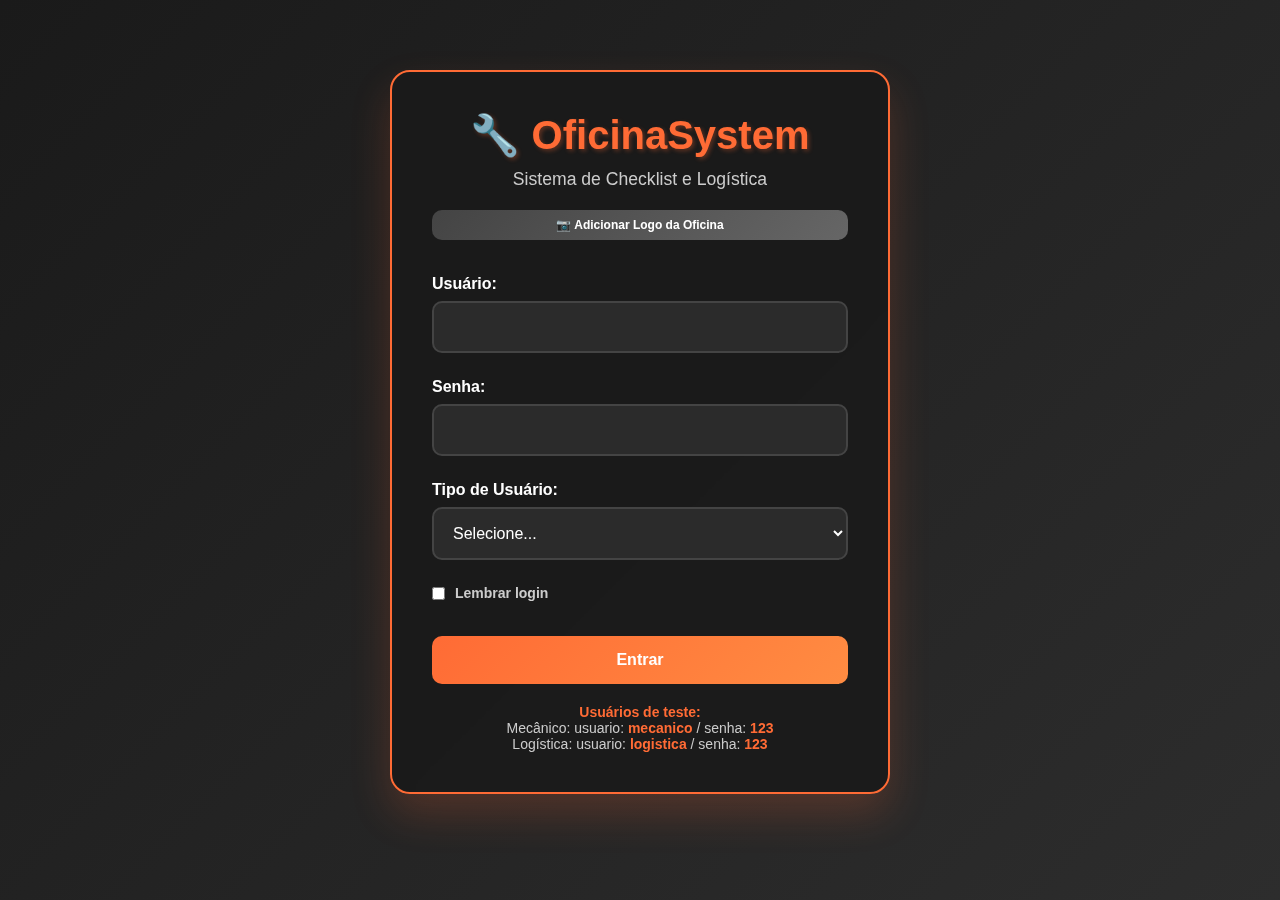
<file: index.html>
<!DOCTYPE html>
<html lang="pt-BR">
<head>
    <meta charset="UTF-8">
    <meta name="viewport" content="width=device-width, initial-scale=1.0">
    <title>Sistema Oficina - Checklist e Logística</title>
    <style>
        * {
            margin: 0;
            padding: 0;
            box-sizing: border-box;
        }

        body {
            font-family: 'Segoe UI', Tahoma, Geneva, Verdana, sans-serif;
            background: linear-gradient(135deg, #1a1a1a 0%, #2d2d2d 100%);
            min-height: 100vh;
            color: #fff;
        }

        .container {
            max-width: 1200px;
            margin: 0 auto;
            padding: 20px;
        }

        .login-container, .dashboard-container {
            background: rgba(26, 26, 26, 0.95);
            border: 2px solid #ff6b35;
            border-radius: 20px;
            box-shadow: 0 20px 40px rgba(255, 107, 53, 0.2);
            backdrop-filter: blur(10px);
            padding: 40px;
            margin: 50px auto;
            max-width: 500px;
        }

        .dashboard-container {
            max-width: 100%;
            margin: 20px auto;
        }

        .logo {
            text-align: center;
            margin-bottom: 30px;
        }

        .logo h1 {
            color: #ff6b35;
            font-size: 2.5em;
            font-weight: 700;
            text-shadow: 2px 2px 4px rgba(255, 107, 53, 0.3);
        }

        .logo p {
            color: #ccc;
            margin-top: 10px;
            font-size: 1.1em;
        }

        .form-group {
            margin-bottom: 25px;
        }

        label {
            display: block;
            margin-bottom: 8px;
            font-weight: 600;
            color: #fff;
        }

        input, select, textarea {
            width: 100%;
            padding: 15px;
            border: 2px solid #444;
            border-radius: 10px;
            font-size: 16px;
            transition: all 0.3s ease;
            background: rgba(45, 45, 45, 0.9);
            color: #fff;
        }

        input:focus, select:focus, textarea:focus {
            outline: none;
            border-color: #ff6b35;
            box-shadow: 0 0 0 3px rgba(255, 107, 53, 0.3);
        }

        .btn {
            width: 100%;
            padding: 15px;
            background: linear-gradient(135deg, #ff6b35 0%, #ff8c42 100%);
            color: white;
            border: none;
            border-radius: 10px;
            font-size: 16px;
            font-weight: 600;
            cursor: pointer;
            transition: all 0.3s ease;
            margin-top: 10px;
        }

        .btn:hover {
            transform: translateY(-2px);
            box-shadow: 0 10px 25px rgba(255, 107, 53, 0.4);
            background: linear-gradient(135deg, #ff5722 0%, #ff6b35 100%);
        }

        .btn-secondary {
            background: linear-gradient(135deg, #444 0%, #666 100%);
        }

        .btn-secondary:hover {
            box-shadow: 0 10px 25px rgba(68, 68, 68, 0.4);
        }

        .btn-danger {
            background: linear-gradient(135deg, #dc3545 0%, #c82333 100%);
        }

        .btn-danger:hover {
            box-shadow: 0 10px 25px rgba(220, 53, 69, 0.4);
        }

        .dashboard-header {
            display: flex;
            justify-content: space-between;
            align-items: center;
            margin-bottom: 30px;
            padding: 20px;
            background: rgba(45, 45, 45, 0.8);
            border: 2px solid #ff6b35;
            border-radius: 15px;
            backdrop-filter: blur(10px);
        }

        .user-info {
            color: white;
            font-weight: 600;
        }

        .logout-btn {
            padding: 10px 20px;
            background: rgba(255, 107, 53, 0.2);
            color: #ff6b35;
            border: 2px solid #ff6b35;
            border-radius: 8px;
            cursor: pointer;
            transition: all 0.3s ease;
        }

        .logout-btn:hover {
            background: #ff6b35;
            color: #000;
        }

        .cards-grid {
            display: grid;
            grid-template-columns: repeat(auto-fit, minmax(300px, 1fr));
            gap: 25px;
            margin-bottom: 30px;
        }

        .card {
            background: rgba(26, 26, 26, 0.95);
            border: 2px solid #ff6b35;
            border-radius: 15px;
            padding: 25px;
            box-shadow: 0 10px 30px rgba(255, 107, 53, 0.2);
            transition: all 0.3s ease;
        }

        .card:hover {
            transform: translateY(-5px);
            box-shadow: 0 20px 40px rgba(255, 107, 53, 0.3);
            border-color: #ff8c42;
        }

        .card h3 {
            color: #ff6b35;
            margin-bottom: 15px;
            font-size: 1.3em;
        }

        .checklist-container {
            background: rgba(26, 26, 26, 0.98);
            border: 2px solid #ff6b35;
            border-radius: 15px;
            padding: 30px;
            margin-bottom: 20px;
        }

        .checklist-item {
            display: flex;
            align-items: center;
            padding: 15px;
            border-bottom: 1px solid #444;
            transition: all 0.3s ease;
        }

        .checklist-item:hover {
            background: rgba(255, 107, 53, 0.1);
        }

        .checklist-item:last-child {
            border-bottom: none;
        }

        .checklist-item input[type="checkbox"] {
            width: 20px;
            height: 20px;
            margin-right: 15px;
            cursor: pointer;
        }

        .checklist-item label {
            flex: 1;
            margin: 0;
            cursor: pointer;
        }

        .status-badge {
            padding: 5px 12px;
            border-radius: 20px;
            font-size: 12px;
            font-weight: 600;
            text-transform: uppercase;
        }

        .status-pending {
            background: #fff3cd;
            color: #856404;
        }

        .status-completed {
            background: #d4edda;
            color: #155724;
        }

        .status-in-progress {
            background: #cce5ff;
            color: #004085;
        }

        .hidden {
            display: none;
        }

        .work-orders-table {
            width: 100%;
            background: #1a1a1a;
            border: 2px solid #ff6b35;
            border-radius: 10px;
            overflow: hidden;
            box-shadow: 0 5px 15px rgba(255, 107, 53, 0.2);
        }

        .work-orders-table th,
        .work-orders-table td {
            padding: 15px;
            text-align: left;
            border-bottom: 1px solid #444;
            color: #fff;
        }

        .work-orders-table th {
            background: #ff6b35;
            color: #000;
            font-weight: 600;
        }

        .work-orders-table tr:hover {
            background: rgba(255, 107, 53, 0.1);
        }

        .action-btn {
            padding: 5px 10px;
            margin: 0 2px;
            border: none;
            border-radius: 5px;
            cursor: pointer;
            font-size: 12px;
            transition: all 0.3s ease;
        }

        .btn-view {
            background: #17a2b8;
            color: white;
        }

        .btn-edit {
            background: #ffc107;
            color: #212529;
        }

        .btn-complete {
            background: #28a745;
            color: white;
        }

        @media (max-width: 768px) {
            .container {
                padding: 10px;
            }
            
            .dashboard-header {
                flex-direction: column;
                gap: 15px;
            }
            
            .cards-grid {
                grid-template-columns: 1fr;
            }
        }

        .notification {
            position: fixed;
            top: 20px;
            right: 20px;
            padding: 15px 25px;
            background: #ff6b35;
            color: #000;
            border-radius: 10px;
            box-shadow: 0 5px 15px rgba(255, 107, 53, 0.4);
            z-index: 1000;
            opacity: 0;
            transform: translateX(100%);
            transition: all 0.3s ease;
            font-weight: 600;
        }

        .notification.show {
            opacity: 1;
            transform: translateX(0);
        }
    </style>
</head>
<body>
    <div class="container">
        <!-- Tela de Login -->
        <div id="loginScreen" class="login-container">
            <div class="logo">
                <div id="logoContainer">
                    <img id="officeLogo" style="max-width: 100px; max-height: 80px; margin-bottom: 10px; display: none;" />
                    <h1>🔧 OficinaSystem</h1>
                </div>
                <p>Sistema de Checklist e Logística</p>
                
                <!-- Upload de Logo (apenas visível se não houver logo) -->
                <div id="logoUpload" style="margin-top: 15px; display: none;">
                    <input type="file" id="logoFile" accept="image/*" style="display: none;">
                    <button type="button" onclick="document.getElementById('logoFile').click()" class="btn btn-secondary" style="padding: 8px 15px; font-size: 12px; margin: 5px 0;">
                        📷 Adicionar Logo da Oficina
                    </button>
                </div>
            </div>
            <form id="loginForm">
                <div class="form-group">
                    <label for="username">Usuário:</label>
                    <input type="text" id="username" required>
                </div>
                <div class="form-group">
                    <label for="password">Senha:</label>
                    <input type="password" id="password" required>
                </div>
                <div class="form-group">
                    <label for="userType">Tipo de Usuário:</label>
                    <select id="userType" required>
                        <option value="">Selecione...</option>
                        <option value="mecanico">Mecânico</option>
                        <option value="logistica">Logística</option>
                    </select>
                </div>
                <div class="form-group" style="display: flex; align-items: center; gap: 10px;">
                    <input type="checkbox" id="rememberLogin" style="width: auto;">
                    <label for="rememberLogin" style="margin: 0; color: #ccc; font-size: 14px;">Lembrar login</label>
                </div>
                <button type="submit" class="btn">Entrar</button>
            </form>
            <div style="margin-top: 20px; text-align: center; color: #ccc; font-size: 14px;">
                <p><strong style="color: #ff6b35;">Usuários de teste:</strong></p>
                <p>Mecânico: usuario: <strong style="color: #ff6b35;">mecanico</strong> / senha: <strong style="color: #ff6b35;">123</strong></p>
                <p>Logística: usuario: <strong style="color: #ff6b35;">logistica</strong> / senha: <strong style="color: #ff6b35;">123</strong></p>
            </div>
        </div>

        <!-- Dashboard Mecânico -->
        <div id="mecanicoDashboard" class="dashboard-container hidden">
            <div class="dashboard-header">
                <div class="user-info">
                    <div style="display: flex; align-items: center; gap: 15px;">
                        <img id="dashboardLogo" style="max-width: 50px; max-height: 40px; display: none;" />
                        <div>
                            <h2>Dashboard Mecânico</h2>
                            <p id="mecanicoName"></p>
                            <small style="color: #ccc;">🟢 Online - Sincronização ativa</small>
                        </div>
                    </div>
                </div>
                <div style="display: flex; gap: 10px; align-items: center;">
                    <button class="logout-btn" style="padding: 8px 15px; font-size: 12px;" onclick="clearLogo()">🗑️ Remover Logo</button>
                    <button class="logout-btn" onclick="logout()">Sair</button>
                </div>
            </div>

            <div class="cards-grid">
                <div class="card">
                    <h3>📋 Novo Checklist</h3>
                    <p>Criar checklist para veículo recém-chegado</p>
                    <button class="btn" onclick="showNewChecklist()">Criar Checklist</button>
                </div>
                <div class="card">
                    <h3>📊 Meus Checklists</h3>
                    <p>Ver checklists criados por você</p>
                    <button class="btn btn-secondary" onclick="showMyChecklists()">Ver Lista</button>
                </div>
            </div>

            <!-- Formulário Novo Checklist -->
            <div id="newChecklistForm" class="checklist-container hidden">
                <h3>🚗 Novo Checklist de Veículo</h3>
                <form id="checklistForm">
                    <div class="form-group">
                        <label for="clientName">Nome do Cliente:</label>
                        <input type="text" id="clientName" required>
                    </div>
                    <div class="form-group">
                        <label for="licensePlate">Placa:</label>
                        <input type="text" id="licensePlate" placeholder="ABC1234 ou ABC1D23" maxlength="8" required>
                        <button type="button" class="btn btn-secondary" onclick="searchVehicleByPlate()" style="margin-top: 10px;">🔍 Buscar Dados do Veículo</button>
                    </div>
                    <div class="form-group">
                        <label for="vehicleModel">Modelo do Veículo:</label>
                        <input type="text" id="vehicleModel" required>
                        <small style="color: #ccc;">Será preenchido automaticamente ao buscar pela placa</small>
                    </div>
                    <div class="form-group">
                        <label for="mileage">Quilometragem:</label>
                        <input type="number" id="mileage" required>
                    </div>
                    <div class="form-group">
                        <label for="serviceDescription">Descrição do Serviço:</label>
                        <textarea id="serviceDescription" rows="3" required></textarea>
                    </div>

                    <h4>Checklist de Inspeção:</h4>
                    <div class="checklist-item">
                        <input type="checkbox" id="check1" name="checklist">
                        <label for="check1">Motor - Verificar nível de óleo</label>
                    </div>
                    <div class="checklist-item">
                        <input type="checkbox" id="check2" name="checklist">
                        <label for="check2">Motor - Verificar líquido de arrefecimento</label>
                    </div>
                    <div class="checklist-item">
                        <input type="checkbox" id="check3" name="checklist">
                        <label for="check3">Freios - Verificar pastilhas</label>
                    </div>
                    <div class="checklist-item">
                        <input type="checkbox" id="check4" name="checklist">
                        <label for="check4">Freios - Verificar discos</label>
                    </div>
                    <div class="checklist-item">
                        <input type="checkbox" id="check5" name="checklist">
                        <label for="check5">Pneus - Verificar calibragem</label>
                    </div>
                    <div class="checklist-item">
                        <input type="checkbox" id="check6" name="checklist">
                        <label for="check6">Pneus - Verificar desgaste</label>
                    </div>
                    <div class="checklist-item">
                        <input type="checkbox" id="check7" name="checklist">
                        <label for="check7">Suspensão - Verificar amortecedores</label>
                    </div>
                    <div class="checklist-item">
                        <input type="checkbox" id="check8" name="checklist">
                        <label for="check8">Elétrica - Verificar bateria</label>
                    </div>
                    <div class="checklist-item">
                        <input type="checkbox" id="check9" name="checklist">
                        <label for="check9">Elétrica - Verificar luzes</label>
                    </div>
                    <div class="checklist-item">
                        <input type="checkbox" id="check10" name="checklist">
                        <label for="check10">Transmissão - Verificar óleo do câmbio</label>
                    </div>

                    <div class="form-group" style="margin-top: 30px;">
                        <label for="observations">Observações Gerais:</label>
                        <textarea id="observations" rows="4" placeholder="Descreva problemas encontrados, peças que precisam ser trocadas, etc."></textarea>
                    </div>

                    <button type="submit" class="btn">Finalizar e Enviar para Logística</button>
                    <button type="button" class="btn btn-danger" onclick="cancelChecklist()">Cancelar</button>
                </form>
            </div>

            <!-- Lista de Checklists do Mecânico -->
            <div id="myChecklistsView" class="checklist-container hidden">
                <h3>📊 Meus Checklists</h3>
                <div id="myChecklistsList"></div>
                <button class="btn btn-secondary" onclick="hideMyChecklists()">Voltar</button>
            </div>
        </div>

        <!-- Dashboard Logística -->
        <div id="logisticaDashboard" class="dashboard-container hidden">
            <div class="dashboard-header">
                <div class="user-info">
                    <div style="display: flex; align-items: center; gap: 15px;">
                        <img id="dashboardLogoLogistica" style="max-width: 50px; max-height: 40px; display: none;" />
                        <div>
                            <h2>Dashboard Logística</h2>
                            <p id="logisticaName"></p>
                            <small style="color: #ccc;" id="syncStatus">🟢 Online - Atualizações automáticas</small>
                        </div>
                    </div>
                </div>
                <div style="display: flex; gap: 10px; align-items: center;">
                    <button class="logout-btn" style="padding: 8px 15px; font-size: 12px;" onclick="clearLogo()">🗑️ Remover Logo</button>
                    <button class="logout-btn" onclick="logout()">Sair</button>
                </div>
            </div>

            <div class="cards-grid">
                <div class="card">
                    <h3>📋 Ordens Pendentes</h3>
                    <p id="pendingCount">0 ordens aguardando orçamento</p>
                </div>
                <div class="card">
                    <h3>⏳ Em Andamento</h3>
                    <p id="inProgressCount">0 ordens em andamento</p>
                </div>
                <div class="card">
                    <h3>✅ Finalizadas</h3>
                    <p id="completedCount">0 ordens finalizadas</p>
                </div>
            </div>

            <div class="checklist-container">
                <h3>📊 Ordens de Serviço</h3>
                <table class="work-orders-table">
                    <thead>
                        <tr>
                            <th>ID</th>
                            <th>Cliente</th>
                            <th>Veículo</th>
                            <th>Mecânico</th>
                            <th>Status</th>
                            <th>Data</th>
                            <th>Ações</th>
                        </tr>
                    </thead>
                    <tbody id="workOrdersList">
                    </tbody>
                </table>
            </div>

            <!-- Modal para visualizar checklist -->
            <div id="checklistModal" class="checklist-container hidden">
                <h3>📋 Detalhes da Ordem de Serviço</h3>
                <div id="checklistDetails"></div>
                <div style="margin-top: 20px;">
                    <button class="btn btn-secondary" onclick="hideChecklistModal()">Fechar</button>
                    <button class="btn" onclick="updateOrderStatus()">Atualizar Status</button>
                </div>
            </div>
        </div>
    </div>

    <!-- Notificação -->
    <div id="notification" class="notification"></div>

    <script>
        // Dados persistentes (localStorage para salvar dados)
        let workOrders = JSON.parse(localStorage.getItem('workOrders')) || [];
        let currentUser = JSON.parse(localStorage.getItem('currentUser')) || null;
        let currentOrder = null;
        let officeLogo = localStorage.getItem('officeLogo') || null;
        
        // Intervalo para sincronização automática
        let syncInterval = null;

        // Usuários de teste
        const users = {
            'mecanico': { password: '123', type: 'mecanico', name: 'João Silva' },
            'logistica': { password: '123', type: 'logistica', name: 'Maria Santos' }
        };

        // Login com sistema de lembrar
        document.getElementById('loginForm').addEventListener('submit', function(e) {
            e.preventDefault();
            
            console.log('Tentativa de login iniciada...');
            
            const username = document.getElementById('username').value;
            const password = document.getElementById('password').value;
            const userType = document.getElementById('userType').value;
            const rememberLogin = document.getElementById('rememberLogin').checked;
            
            console.log('Dados:', { username, password, userType, remember: rememberLogin });
            
            const user = users[username];
            console.log('Usuário encontrado:', user);
            
            if (user && user.password === password && user.type === userType) {
                currentUser = { username, ...user };
                console.log('Login bem-sucedido:', currentUser);
                
                // Salvar dados de login
                saveLoginData(currentUser, rememberLogin);
                
                showDashboard(userType);
                showNotification('Login realizado com sucesso!', 'success');
                
                // Carregar logo nos dashboards
                setTimeout(loadOfficeLogo, 100);
                
            } else {
                console.log('Falha no login - credenciais inválidas');
                showNotification('Credenciais inválidas! Tente: mecanico/123 ou logistica/123', 'error');
            }
        });

        function showDashboard(type) {
            document.getElementById('loginScreen').classList.add('hidden');
            
            if (type === 'mecanico') {
                document.getElementById('mecanicoDashboard').classList.remove('hidden');
                document.getElementById('mecanicoName').textContent = `Bem-vindo, ${currentUser.name}`;
            } else {
                document.getElementById('logisticaDashboard').classList.remove('hidden');
                document.getElementById('logisticaName').textContent = `Bem-vinda, ${currentUser.name}`;
                updateLogisticaDashboard();
            }
        }

        function logout() {
            // Parar sincronização
            stopAutoSync();
            
            currentUser = null;
            
            // Limpar dados de sessão
            sessionStorage.clear();
            
            // Limpar dados persistentes se não deve lembrar
            if (!shouldRememberLogin()) {
                localStorage.removeItem('currentUser');
            }
            
            document.getElementById('loginScreen').classList.remove('hidden');
            document.getElementById('mecanicoDashboard').classList.add('hidden');
            document.getElementById('logisticaDashboard').classList.add('hidden');
            
            // Reset forms
            document.getElementById('loginForm').reset();
            hideAllForms();
            showNotification('Logout realizado com sucesso!');
        }

        function hideAllForms() {
            document.getElementById('newChecklistForm').classList.add('hidden');
            document.getElementById('myChecklistsView').classList.add('hidden');
            document.getElementById('checklistModal').classList.add('hidden');
        }

        // Mecânico functions
        function showNewChecklist() {
            hideAllForms();
            document.getElementById('newChecklistForm').classList.remove('hidden');
        }

        function cancelChecklist() {
            document.getElementById('checklistForm').reset();
            document.getElementById('newChecklistForm').classList.add('hidden');
        }

        function showMyChecklists() {
            hideAllForms();
            document.getElementById('myChecklistsView').classList.remove('hidden');
            displayMyChecklists();
        }

        function hideMyChecklists() {
            document.getElementById('myChecklistsView').classList.add('hidden');
        }

        function displayMyChecklists() {
            const myOrders = workOrders.filter(order => order.mechanic === currentUser.name);
            const container = document.getElementById('myChecklistsList');
            
            if (myOrders.length === 0) {
                container.innerHTML = '<p>Nenhum checklist criado ainda.</p>';
                return;
            }
            
            let html = '<table class="work-orders-table"><thead><tr><th>ID</th><th>Cliente</th><th>Veículo</th><th>Status</th><th>Data</th></tr></thead><tbody>';
            
            myOrders.forEach(order => {
                html += `
                    <tr>
                        <td>#${order.id}</td>
                        <td>${order.clientName}</td>
                        <td>${order.vehicleModel}</td>
                        <td><span class="status-badge status-${order.status.toLowerCase().replace(' ', '-')}">${order.status}</span></td>
                        <td>${order.date}</td>
                    </tr>
                `;
            });
            
            html += '</tbody></table>';
            container.innerHTML = html;
        }

        document.getElementById('checklistForm').addEventListener('submit', function(e) {
            e.preventDefault();
            
            const formData = new FormData(e.target);
            const checkboxes = document.querySelectorAll('input[name="checklist"]:checked');
            
            const order = {
                id: Date.now(),
                clientName: document.getElementById('clientName').value,
                vehicleModel: document.getElementById('vehicleModel').value,
                licensePlate: document.getElementById('licensePlate').value,
                mileage: document.getElementById('mileage').value,
                serviceDescription: document.getElementById('serviceDescription').value,
                observations: document.getElementById('observations').value,
                checkedItems: Array.from(checkboxes).map(cb => cb.nextElementSibling.textContent),
                mechanic: currentUser.name,
                status: 'Pendente',
                date: new Date().toLocaleDateString('pt-BR'),
                timestamp: new Date().toISOString()
            };
            
            workOrders.push(order);
            
            // Salvar dados imediatamente
            saveData();
            
            document.getElementById('checklistForm').reset();
            document.getElementById('newChecklistForm').classList.add('hidden');
            
            showNotification('Checklist enviado para logística com sucesso!');
            
            // Simular notificação para logística em tempo real
            setTimeout(() => {
                simulateNewOrder();
            }, 2000);
        });

        // Logística functions
        function updateLogisticaDashboard() {
            const pending = workOrders.filter(order => order.status === 'Pendente').length;
            const inProgress = workOrders.filter(order => order.status === 'Em Andamento').length;
            const completed = workOrders.filter(order => order.status === 'Finalizado').length;
            
            document.getElementById('pendingCount').textContent = `${pending} ordens aguardando orçamento`;
            document.getElementById('inProgressCount').textContent = `${inProgress} ordens em andamento`;
            document.getElementById('completedCount').textContent = `${completed} ordens finalizadas`;
            
            displayWorkOrders();
        }

        function displayWorkOrders() {
            const container = document.getElementById('workOrdersList');
            
            if (workOrders.length === 0) {
                container.innerHTML = '<tr><td colspan="7">Nenhuma ordem de serviço encontrada.</td></tr>';
                return;
            }
            
            let html = '';
            workOrders.forEach(order => {
                html += `
                    <tr>
                        <td>#${order.id}</td>
                        <td>${order.clientName}</td>
                        <td>${order.vehicleModel} - ${order.licensePlate}</td>
                        <td>${order.mechanic}</td>
                        <td><span class="status-badge status-${order.status.toLowerCase().replace(' ', '-')}">${order.status}</span></td>
                        <td>${order.date}</td>
                        <td>
                            <button class="action-btn btn-view" onclick="viewChecklist(${order.id})">Ver</button>
                            <button class="action-btn btn-edit" onclick="changeStatus(${order.id})">Status</button>
                        </td>
                    </tr>
                `;
            });
            
            container.innerHTML = html;
        }

        function viewChecklist(orderId) {
            const order = workOrders.find(o => o.id === orderId);
            currentOrder = order;
            
            let html = `
                <div class="card">
                    <h4>📋 Informações do Veículo</h4>
                    <p><strong>Cliente:</strong> ${order.clientName}</p>
                    <p><strong>Veículo:</strong> ${order.vehicleModel}</p>
                    <p><strong>Placa:</strong> ${order.licensePlate}</p>
                    <p><strong>Quilometragem:</strong> ${order.mileage} km</p>
                    <p><strong>Serviço:</strong> ${order.serviceDescription}</p>
                    <p><strong>Mecânico:</strong> ${order.mechanic}</p>
                </div>
                
                <div class="card">
                    <h4>✅ Itens Verificados</h4>
                    <ul>
                        ${order.checkedItems.map(item => `<li>${item}</li>`).join('')}
                    </ul>
                </div>
                
                <div class="card">
                    <h4>📝 Observações</h4>
                    <p>${order.observations || 'Nenhuma observação adicional.'}</p>
                </div>
            `;
            
            document.getElementById('checklistDetails').innerHTML = html;
            document.getElementById('checklistModal').classList.remove('hidden');
        }

        function hideChecklistModal() {
            document.getElementById('checklistModal').classList.add('hidden');
            currentOrder = null;
        }

        function changeStatus(orderId) {
            const order = workOrders.find(o => o.id === orderId);
            const statusOptions = ['Pendente', 'Em Andamento', 'Finalizado'];
            const currentIndex = statusOptions.indexOf(order.status);
            const nextIndex = (currentIndex + 1) % statusOptions.length;
            
            const newStatus = statusOptions[nextIndex];
            
            if (confirm(`Alterar status de "${order.status}" para "${newStatus}"?`)) {
                order.status = newStatus;
                order.lastUpdate = new Date().toISOString();
                
                // Salvar dados imediatamente
                saveData();
                
                updateLogisticaDashboard();
                showNotification(`Status alterado para: ${newStatus}`, 'success');
                
                // Atualizar sync status
                updateSyncStatus('🟢 Status atualizado - ' + new Date().toLocaleTimeString());
            }
        }

        function updateOrderStatus() {
            if (!currentOrder) return;
            
            const statusOptions = ['Pendente', 'Em Andamento', 'Finalizado'];
            const currentIndex = statusOptions.indexOf(currentOrder.status);
            const nextIndex = (currentIndex + 1) % statusOptions.length;
            
            const newStatus = statusOptions[nextIndex];
            
            if (confirm(`Alterar status de "${currentOrder.status}" para "${newStatus}"?`)) {
                currentOrder.status = newStatus;
                currentOrder.lastUpdate = new Date().toISOString();
                
                // Salvar dados imediatamente
                saveData();
                
                updateLogisticaDashboard();
                hideChecklistModal();
                showNotification(`Status atualizado para: ${newStatus}`, 'success');
                
                // Atualizar sync status
                updateSyncStatus('🟢 Atualizado - ' + new Date().toLocaleTimeString());
            }
        }

        function showNotification(message, type = 'success') {
            const notification = document.getElementById('notification');
            notification.textContent = message;
            notification.className = `notification ${type}`;
            
            if (type === 'error') {
                notification.style.background = '#dc3545';
                notification.style.color = '#fff';
            } else if (type === 'info') {
                notification.style.background = '#17a2b8';
                notification.style.color = '#fff';
            } else {
                notification.style.background = '#ff6b35';
                notification.style.color = '#000';
            }
            
            notification.classList.add('show');
            
            setTimeout(() => {
                notification.classList.remove('show');
            }, 3000);
        }

        // Função para buscar dados do veículo pela placa (APENAS APIS GRATUITAS)
        async function searchVehicleByPlate() {
            const plateInput = document.getElementById('licensePlate');
            const modelInput = document.getElementById('vehicleModel');
            const plate = plateInput.value.trim().toUpperCase();
            
            if (!plate) {
                showNotification('Digite a placa primeiro!', 'error');
                return;
            }
            
            // Validar formato da placa
            const plateRegex = /^[A-Z]{3}[0-9][A-Z0-9][0-9]{2}$/;
            if (!plateRegex.test(plate)) {
                showNotification('Formato de placa inválido! Use: ABC1234 ou ABC1D23', 'error');
                return;
            }
            
            // Desabilitar botão durante consulta
            const searchBtn = event.target;
            const originalText = searchBtn.textContent;
            searchBtn.disabled = true;
            searchBtn.textContent = '🔄 Consultando APIs gratuitas...';
            
            showNotification('Consultando SINESP (base governamental gratuita)...', 'info');
            
            try {
                // Tentar APIs gratuitas primeiro
                let vehicleData = await consultarPlacaGratuita(plate);
                
                // Se APIs gratuitas falharem, usar base simulada
                if (!vehicleData) {
                    console.log('⚠️ APIs gratuitas indisponíveis, usando base de demonstração...');
                    showNotification('SINESP indisponível. Usando base de demonstração.', 'info');
                    vehicleData = await simulateVehicleAPI(plate);
                }
                
                if (vehicleData) {
                    // Preencher campos automaticamente com foco em: marca, modelo, ano
                    let fullModel = '';
                    
                    if (vehicleData.brand && vehicleData.model) {
                        fullModel = `${vehicleData.brand} ${vehicleData.model}`;
                        if (vehicleData.year) {
                            fullModel += ` ${vehicleData.year}`;
                        }
                        // Adicionar motor se disponível
                        if (vehicleData.engine && vehicleData.engine !== 'Não informado') {
                            fullModel += ` - Motor: ${vehicleData.engine}`;
                        }
                    } else if (vehicleData.model) {
                        fullModel = vehicleData.model;
                        if (vehicleData.year) {
                            fullModel += ` ${vehicleData.year}`;
                        }
                    }
                    
                    modelInput.value = fullModel;
                    
                    // Log informações extras no console
                    if (vehicleData.color) {
                        console.log('🎨 Cor do veículo:', vehicleData.color);
                    }
                    if (vehicleData.engine) {
                        console.log('🔧 Motor:', vehicleData.engine);
                    }
                    
                    const successMsg = vehicleData.brand ? 
                        `✅ Encontrado: ${vehicleData.brand} ${vehicleData.model} ${vehicleData.year || ''}` :
                        `✅ Encontrado: ${vehicleData.model} ${vehicleData.year || ''}`;
                    
                    showNotification(successMsg, 'success');
                    
                } else {
                    showNotification('❌ Placa não encontrada nas bases gratuitas. Preencha manualmente.', 'error');
                }
                
            } catch (error) {
                console.error('Erro na consulta:', error);
                showNotification('❌ Erro na conexão com SINESP. Verifique sua internet.', 'error');
            } finally {
                // Restaurar botão
                searchBtn.disabled = false;
                searchBtn.textContent = originalText;
            }
        }
        
        // Base de dados simulada expandida (foco em modelo, ano e motor)
        async function simulateVehicleAPI(plate) {
            // Simular delay de rede
            await new Promise(resolve => setTimeout(resolve, 1500));
            
            // Base de dados simulada com informações de motor
            const mockDatabase = {
                'ABC1234': { brand: 'Honda', model: 'Civic', year: '2018', color: 'Branco', engine: '2.0 16V' },
                'DEF5678': { brand: 'Toyota', model: 'Corolla', year: '2020', color: 'Prata', engine: '2.0 VVT-i' },
                'GHI9012': { brand: 'Volkswagen', model: 'Gol', year: '2019', color: 'Vermelho', engine: '1.0 TSI' },
                'JKL3456': { brand: 'Ford', model: 'Ka', year: '2021', color: 'Preto', engine: '1.0 Ti-VCT' },
                'MNO7890': { brand: 'Chevrolet', model: 'Onix', year: '2022', color: 'Azul', engine: '1.0 Turbo' },
                'PQR1357': { brand: 'Fiat', model: 'Palio', year: '2017', color: 'Branco', engine: '1.0 Fire' },
                'STU2468': { brand: 'Hyundai', model: 'HB20', year: '2020', color: 'Cinza', engine: '1.0 KAPPA' },
                'VWX3691': { brand: 'Renault', model: 'Sandero', year: '2019', color: 'Prata', engine: '1.0 SCe' },
                // Placas adicionais para teste
                'AAA0000': { brand: 'Nissan', model: 'March', year: '2021', color: 'Azul', engine: '1.0 12V' },
                'BBB1111': { brand: 'Peugeot', model: '208', year: '2020', color: 'Branco', engine: '1.2 PureTech' },
                'CCC2222': { brand: 'Jeep', model: 'Renegade', year: '2022', color: 'Laranja', engine: '1.8 E.torQ' },
                'DDD3333': { brand: 'Mitsubishi', model: 'Lancer', year: '2018', color: 'Preto', engine: '2.0 16V' }
            };
            
            return mockDatabase[plate] || null;
        }
        
        // ========================================
        // SISTEMA DE LOGO E PERSISTÊNCIA
        // ========================================
        
        // Carregar logo ao iniciar
        function loadOfficeLogo() {
            if (officeLogo) {
                const logoElement = document.getElementById('officeLogo');
                const dashboardLogoMec = document.getElementById('dashboardLogo');
                const dashboardLogoLog = document.getElementById('dashboardLogoLogistica');
                
                if (logoElement) {
                    logoElement.src = officeLogo;
                    logoElement.style.display = 'block';
                }
                if (dashboardLogoMec) {
                    dashboardLogoMec.src = officeLogo;
                    dashboardLogoMec.style.display = 'block';
                }
                if (dashboardLogoLog) {
                    dashboardLogoLog.src = officeLogo;
                    dashboardLogoLog.style.display = 'block';
                }
            } else {
                // Mostrar botão de upload apenas se não houver logo
                const uploadDiv = document.getElementById('logoUpload');
                if (uploadDiv) uploadDiv.style.display = 'block';
            }
        }
        
        // Upload de logo
        document.addEventListener('DOMContentLoaded', function() {
            loadOfficeLogo();
            
            const logoFileInput = document.getElementById('logoFile');
            if (logoFileInput) {
                logoFileInput.addEventListener('change', function(event) {
                    const file = event.target.files[0];
                    if (file) {
                        const reader = new FileReader();
                        reader.onload = function(e) {
                            const logoData = e.target.result;
                            
                            // Salvar logo
                            officeLogo = logoData;
                            localStorage.setItem('officeLogo', logoData);
                            
                            // Atualizar interface
                            loadOfficeLogo();
                            
                            // Esconder botão de upload
                            const uploadDiv = document.getElementById('logoUpload');
                            if (uploadDiv) uploadDiv.style.display = 'none';
                            
                            showNotification('✅ Logo adicionado com sucesso!', 'success');
                        };
                        reader.readAsDataURL(file);
                    }
                });
            }
            
            // Auto-login se lembrado
            autoLogin();
            
            // Iniciar sincronização
            startAutoSync();
        });
        
        // Remover logo
        function clearLogo() {
            if (confirm('Tem certeza que deseja remover o logo da oficina?')) {
                officeLogo = null;
                localStorage.removeItem('officeLogo');
                
                // Esconder logos
                const logoElements = ['officeLogo', 'dashboardLogo', 'dashboardLogoLogistica'];
                logoElements.forEach(id => {
                    const element = document.getElementById(id);
                    if (element) element.style.display = 'none';
                });
                
                // Mostrar botão de upload novamente
                const uploadDiv = document.getElementById('logoUpload');
                if (uploadDiv) uploadDiv.style.display = 'block';
                
                showNotification('Logo removido!', 'success');
            }
        }
        
        // Função principal para consultar apenas APIs gratuitas
        async function consultarPlacaGratuita(plate) {
            console.log(`🔍 Consultando placa ${plate} nas APIs gratuitas...`);
            
            const apisGratuitas = [
                // SINESP - Base governamental (principal)
                {
                    name: 'SINESP Cidadão',
                    url: `https://sinesp-api.herokuapp.com/search/${plate}`,
                    parser: (data) => ({
                        brand: data.brand,
                        model: data.model,
                        year: data.year,
                        color: data.color,
                        engine: data.engine || 'Não informado'
                    })
                },
                
                // SINESP alternativo
                {
                    name: 'SINESP API',
                    url: `https://api-sinesp.vercel.app/search/${plate}`,
                    parser: (data) => ({
                        brand: data.brand,
                        model: data.model,
                        year: data.year,
                        color: data.color,
                        engine: data.engine || 'Não informado'
                    })
                },
                
                // Via CEP (tem algumas funcionalidades de consulta)
                {
                    name: 'Consulta Pública',
                    url: `https://brasilapi.com.br/api/cep/v1/${plate}`, // Placeholder - não existe essa API
                    skip: true // Pular esta por enquanto
                },
                
                // API Pública alternativa
                {
                    name: 'SINESP Mirror',
                    url: `https://sinesp-ciudadao.herokuapp.com/consulta/${plate}`,
                    parser: (data) => ({
                        brand: data.marca || data.brand,
                        model: data.modelo || data.model,
                        year: data.ano || data.year,
                        color: data.cor || data.color,
                        engine: data.motor || data.engine || 'Não informado'
                    })
                }
            ];
            
            // Tentar cada API gratuita
            for (let api of apisGratuitas) {
                if (api.skip) continue;
                
                try {
                    console.log(`🔄 Tentando ${api.name}...`);
                    
                    const response = await fetch(api.url, {
                        method: 'GET',
                        headers: {
                            'Content-Type': 'application/json',
                            'User-Agent': 'Mozilla/5.0 (Windows NT 10.0; Win64; x64) AppleWebKit/537.36'
                        }
                    });
                    
                    if (!response.ok) {
                        throw new Error(`HTTP ${response.status}`);
                    }
                    
                    const data = await response.json();
                    console.log(`📊 Resposta ${api.name}:`, data);
                    
                    // Verificar se retornou dados válidos
                    if (data && !data.error && !data.erro && (data.brand || data.marca)) {
                        const parsedData = api.parser(data);
                        console.log(`✅ ${api.name} - Dados encontrados:`, parsedData);
                        return parsedData;
                    } else {
                        console.log(`❌ ${api.name} - Sem dados válidos`);
                    }
                    
                } catch (error) {
                    console.error(`❌ Erro ${api.name}:`, error.message);
                    continue;
                }
            }
            
            console.log('❌ Nenhuma API gratuita retornou dados válidos');
            return null;
        }
        
        // Função alternativa usando scraping de sites públicos (backup)
        async function consultarSitesPublicos(plate) {
            try {
                console.log('🌐 Tentando consulta em sites públicos...');
                
                // Simulação de consulta em site público (placeholder)
                // Em implementação real, você faria scraping de sites como:
                // - Detran (limitado)
                // - Sites de classificados (dados parciais)
                // - Bases públicas de leilão
                
                await new Promise(resolve => setTimeout(resolve, 2000));
                
                // Retornar null para usar base simulada como fallback
                return null;
                
            } catch (error) {
                console.error('❌ Erro na consulta de sites públicos:', error);
                return null;
            }
        }
        setTimeout(() => {
            workOrders.push({
                id: 1001,
                clientName: 'Carlos Silva',
                vehicleModel: 'Honda Civic 2018',
                licensePlate: 'ABC-1234',
                mileage: 85000,
                serviceDescription: 'Revisão geral e troca de óleo',
                observations: 'Pastilhas de freio precisam ser trocadas. Filtro de ar sujo.',
                checkedItems: ['Motor - Verificar nível de óleo', 'Freios - Verificar pastilhas', 'Pneus - Verificar calibragem'],
                mechanic: 'João Silva',
                status: 'Pendente',
                date: '28/09/2025'
            });
        }, 1000);
    </script>
</body>
</html>
</file>
